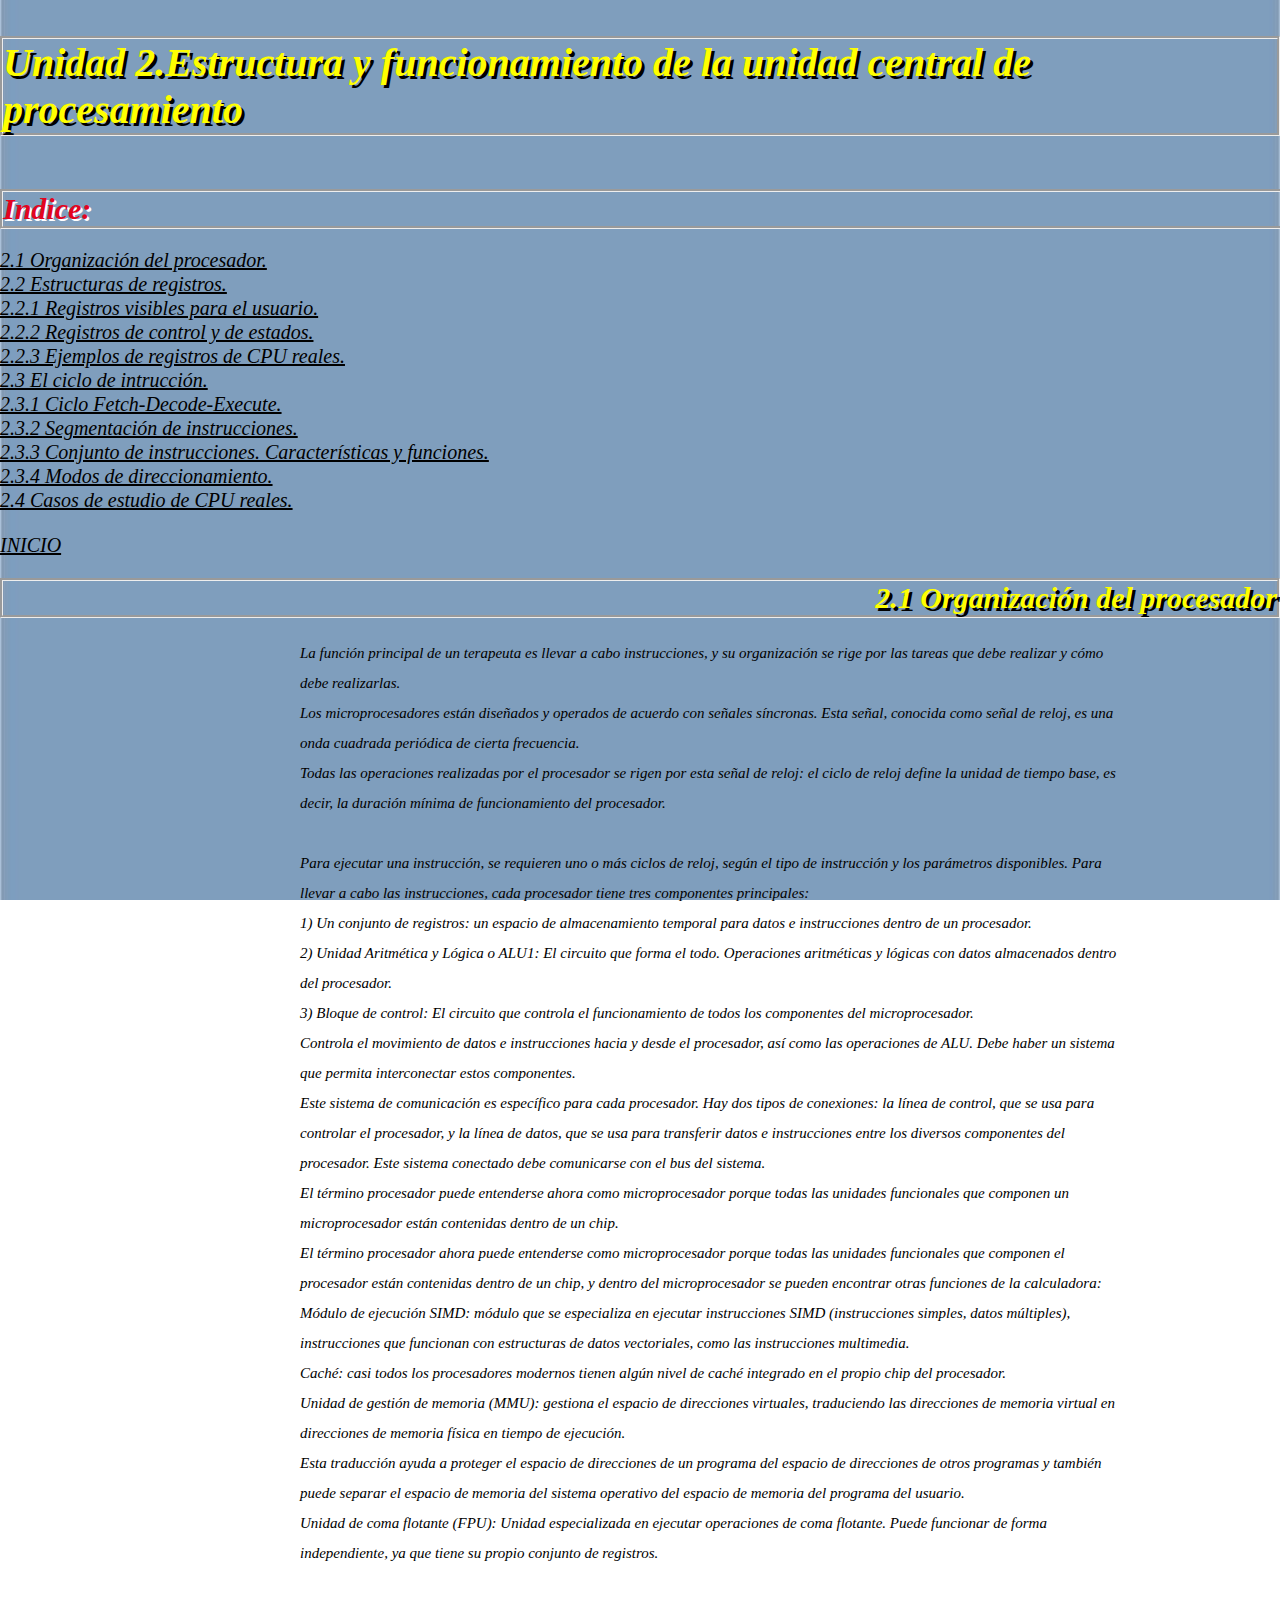
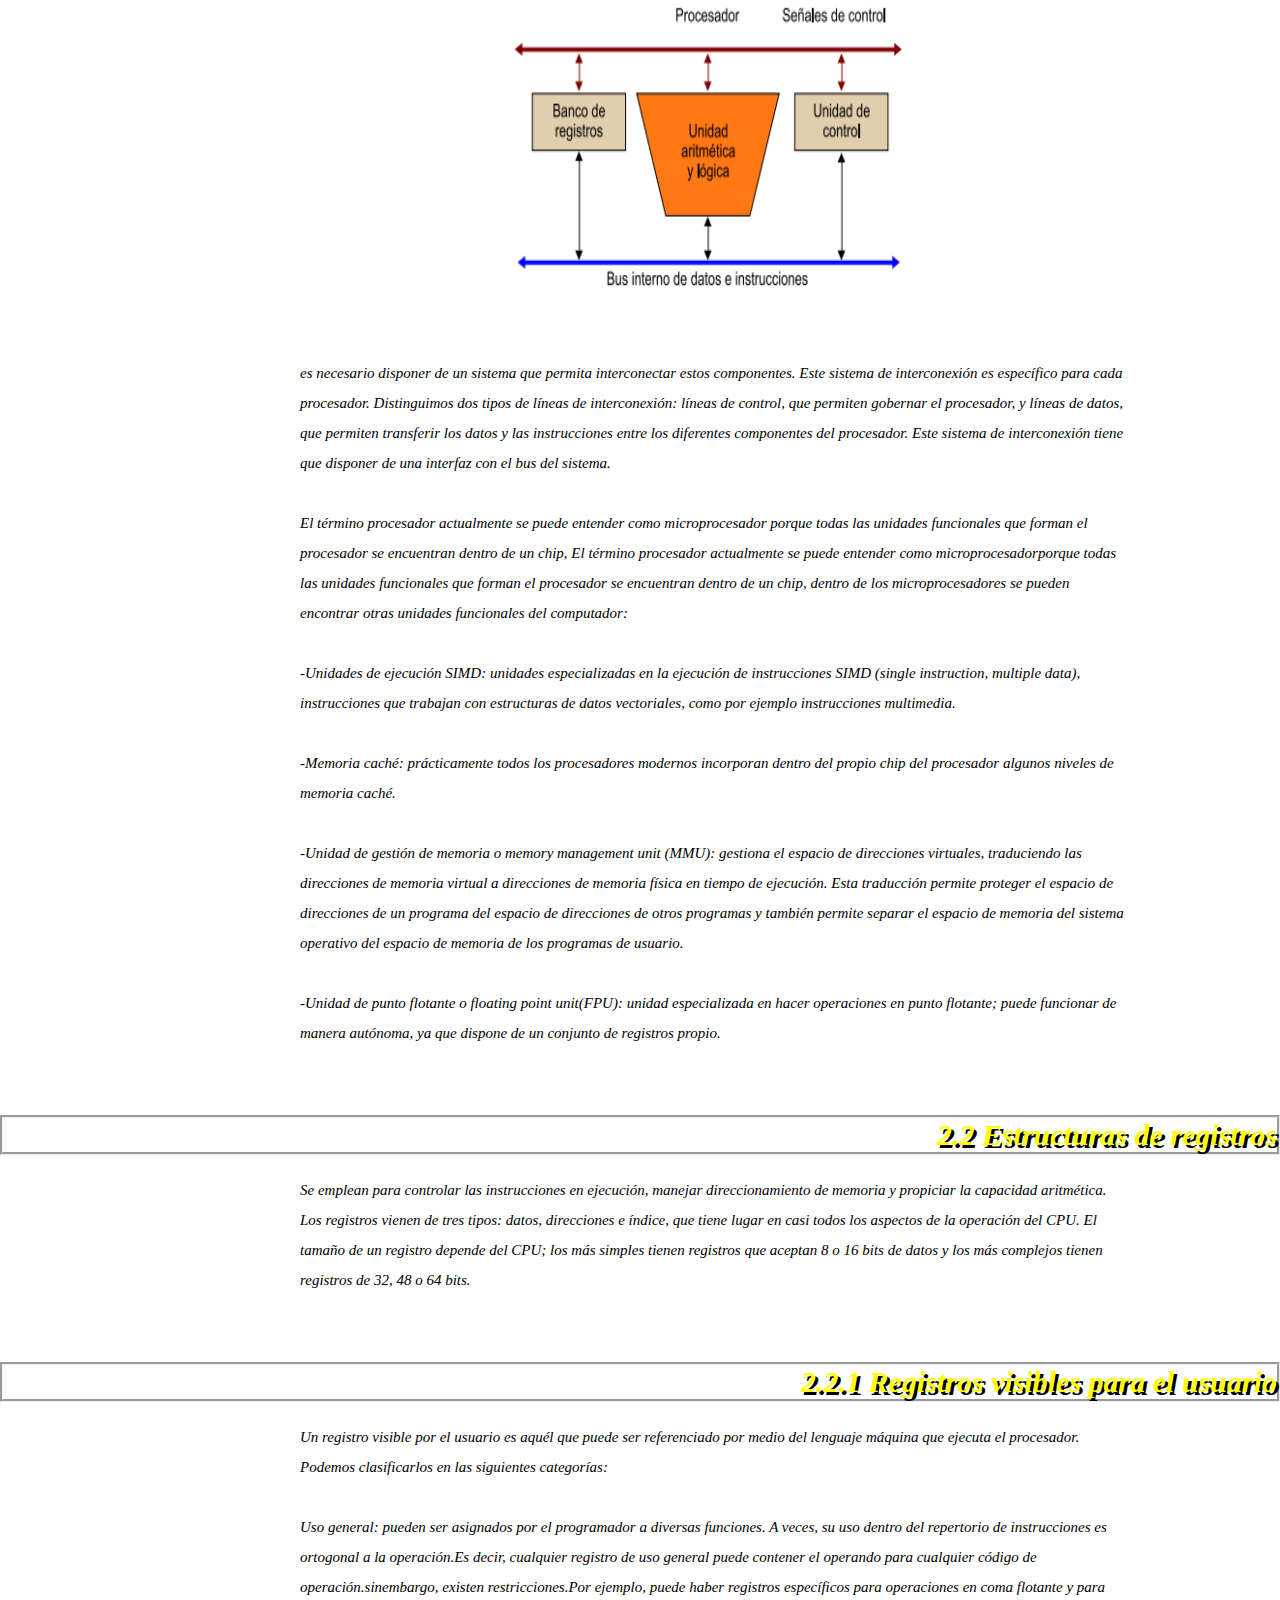
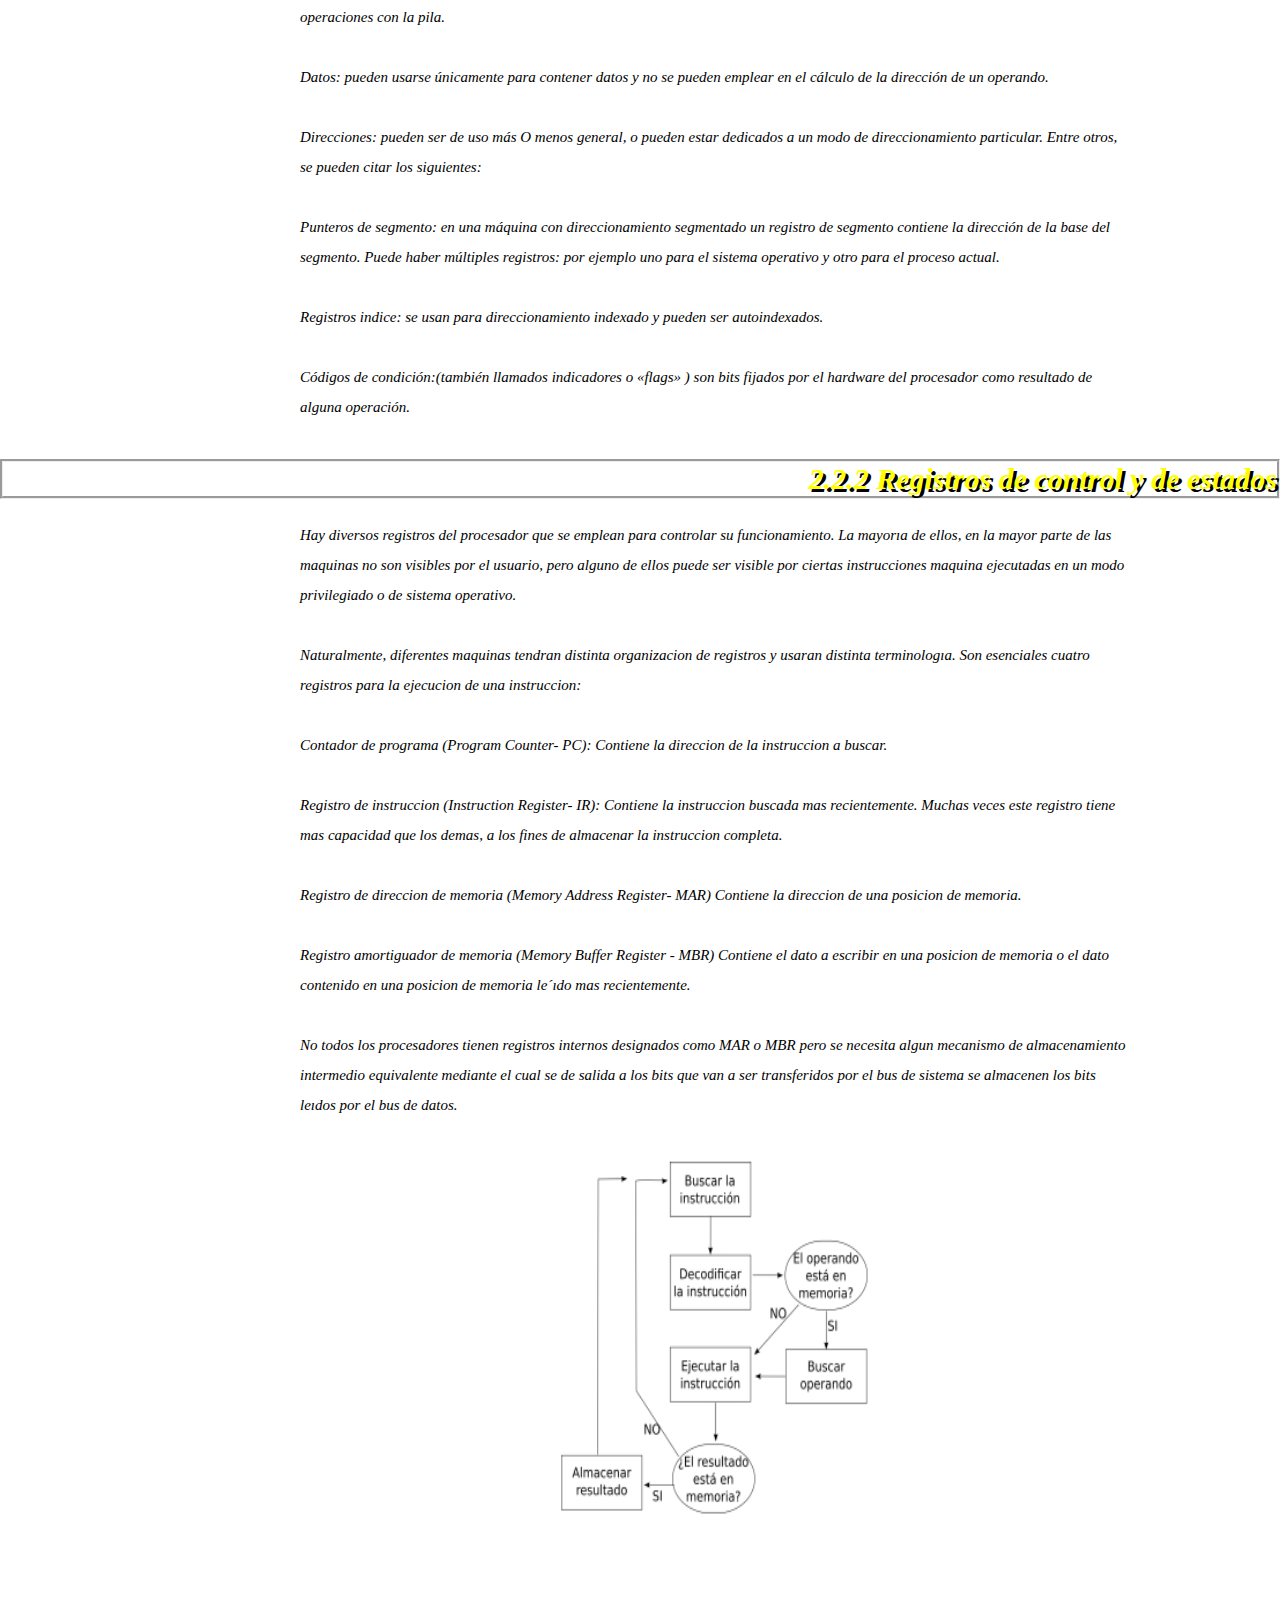
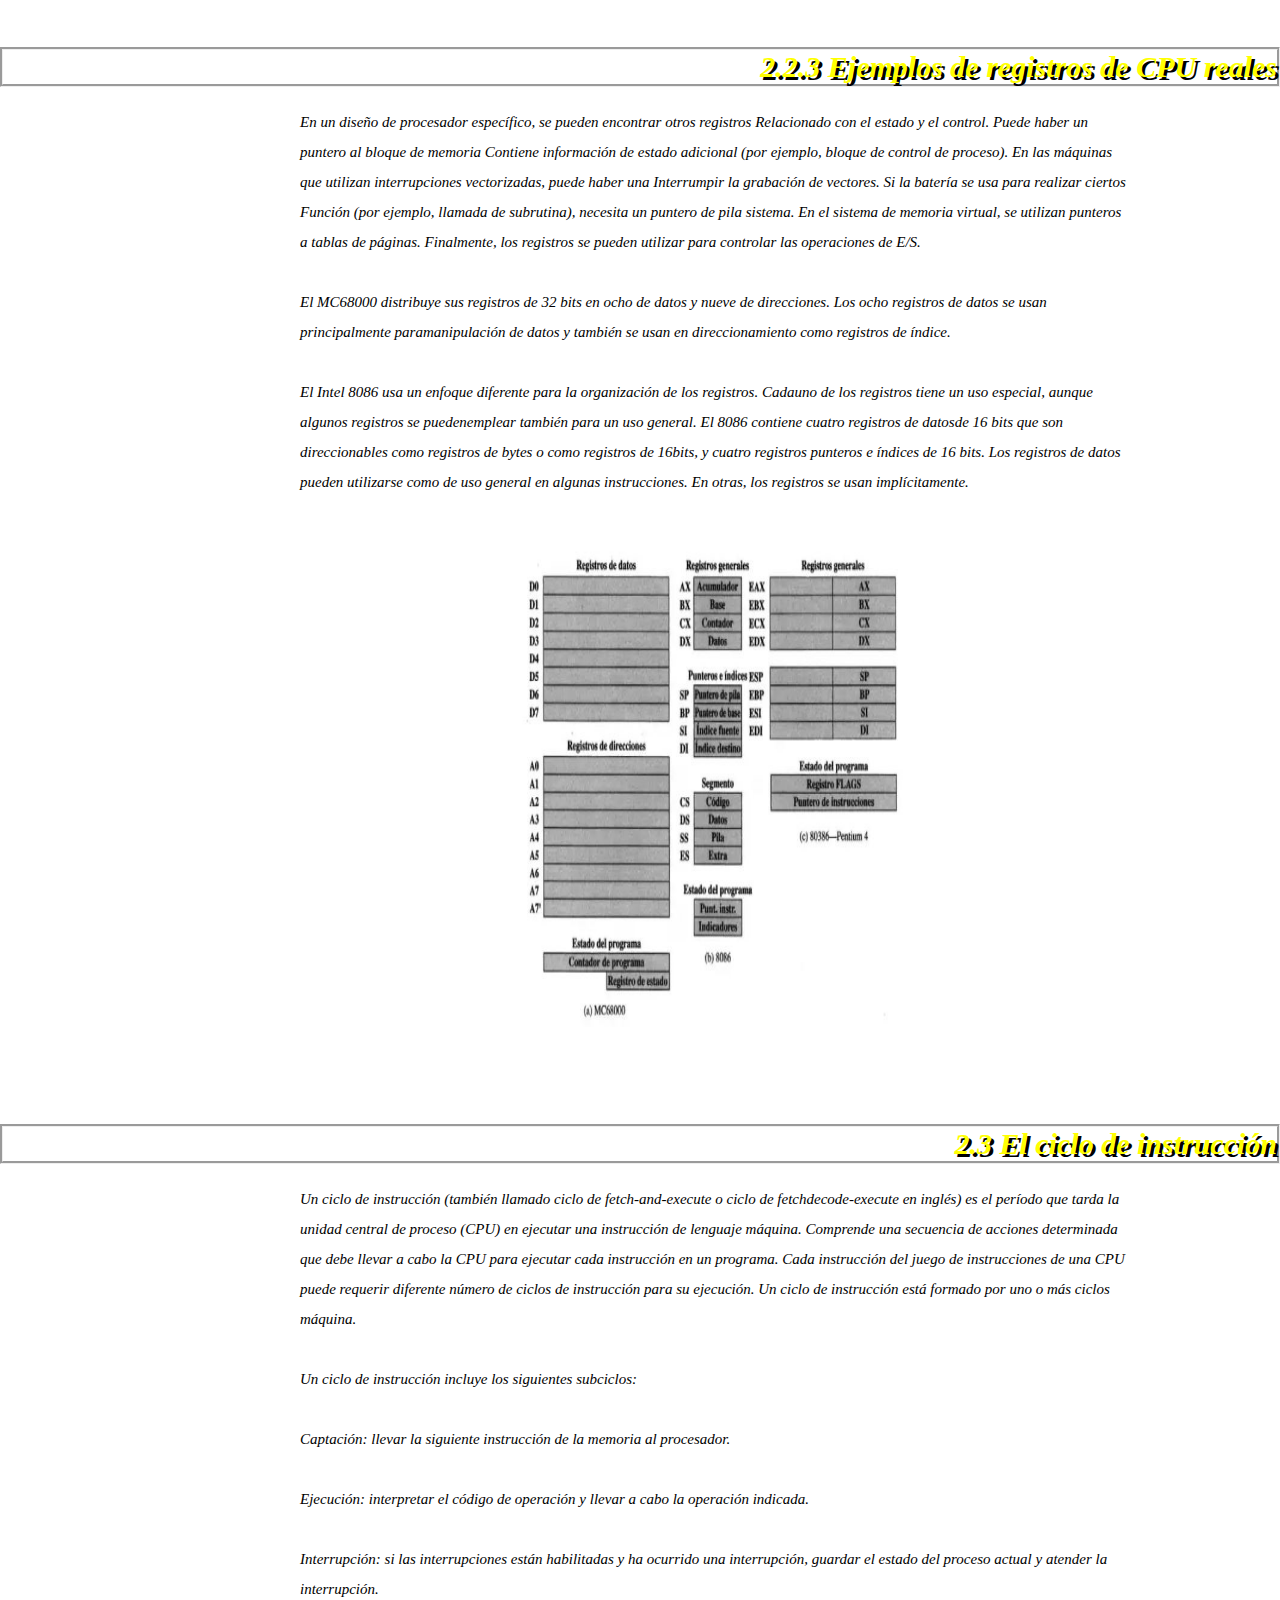
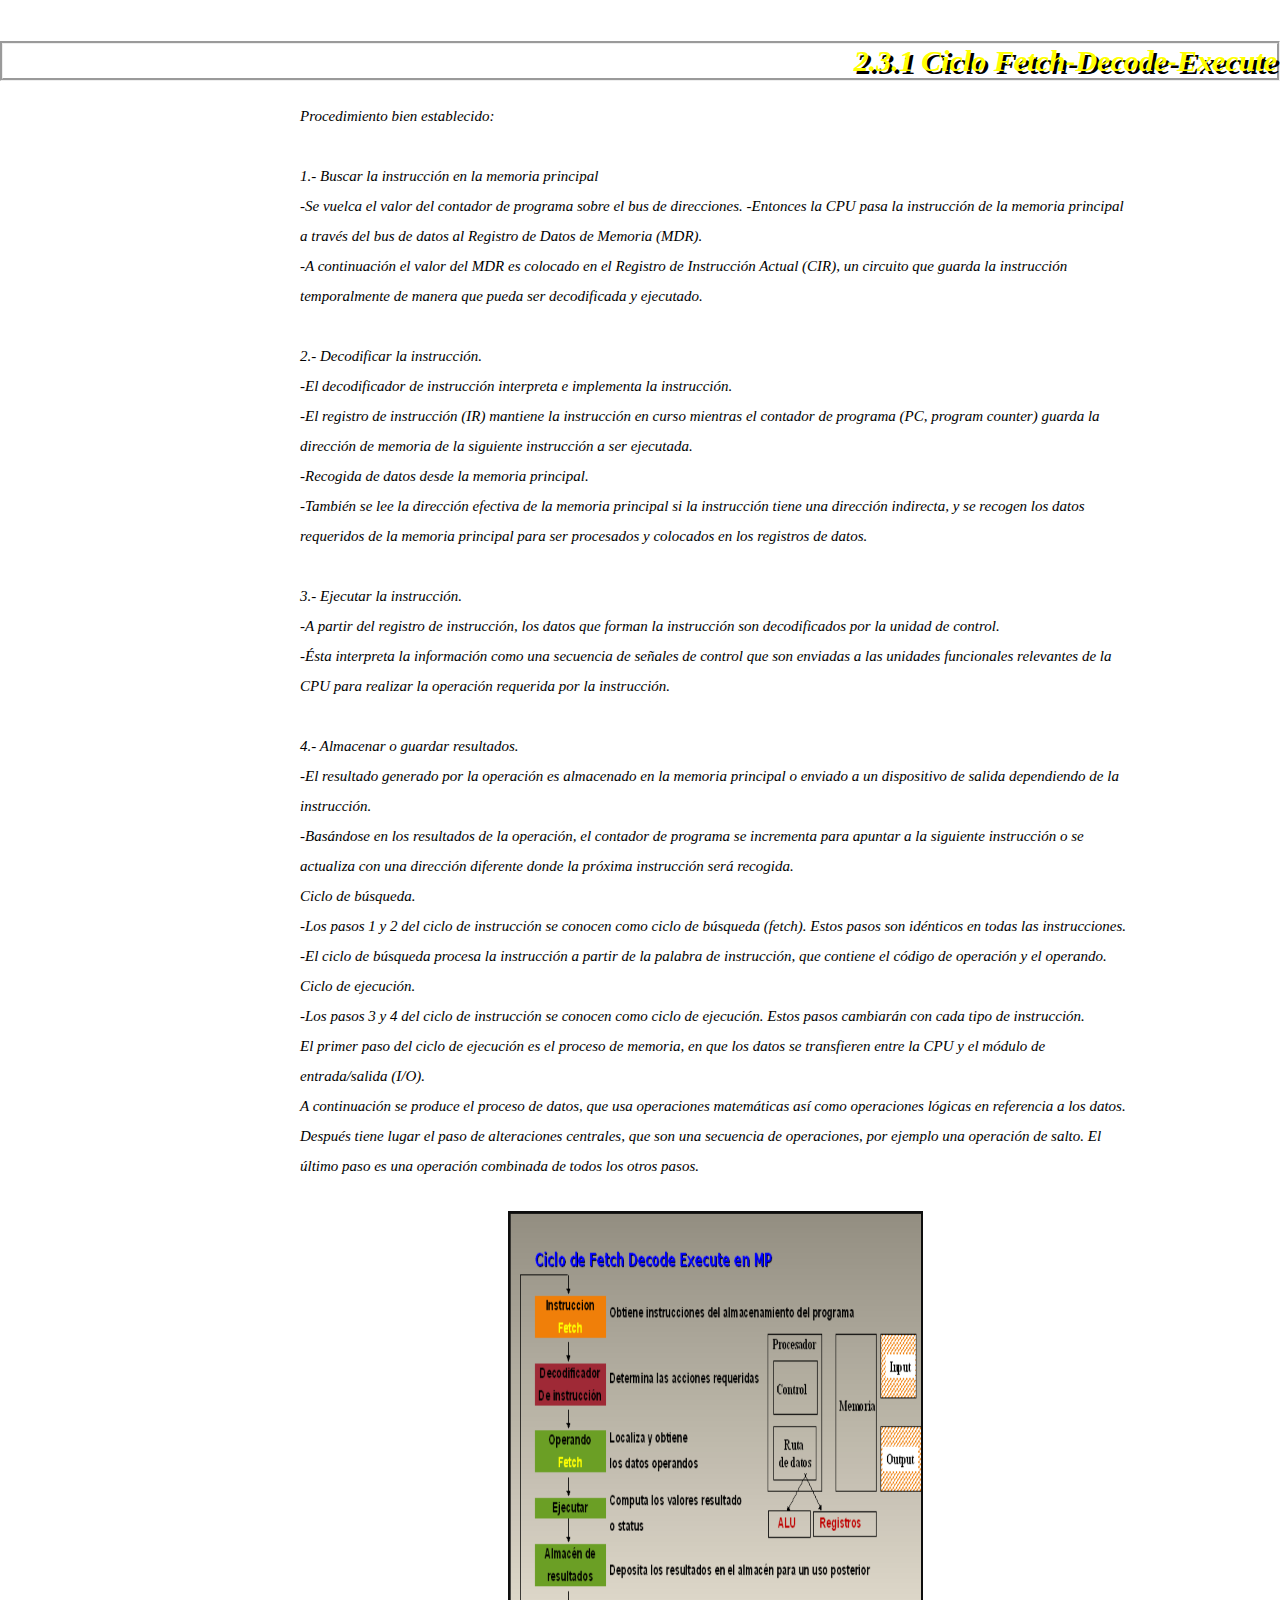
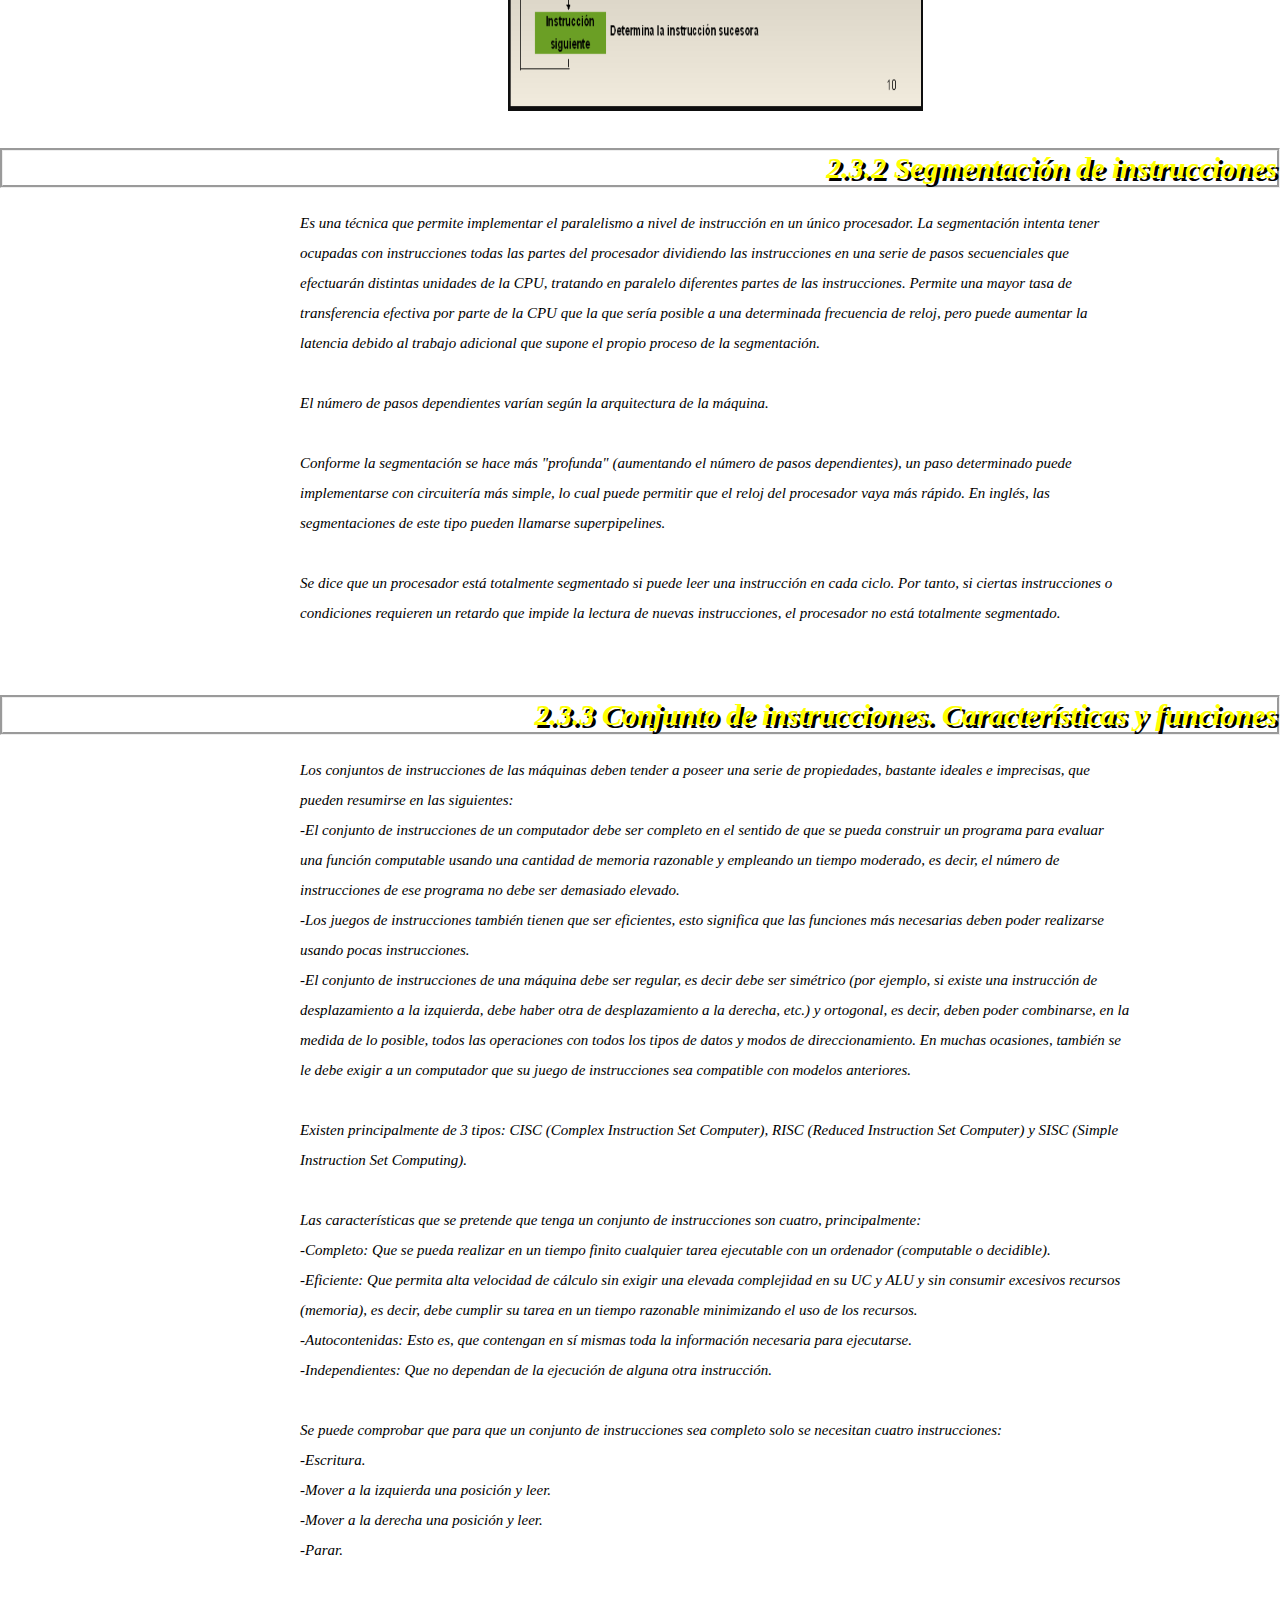
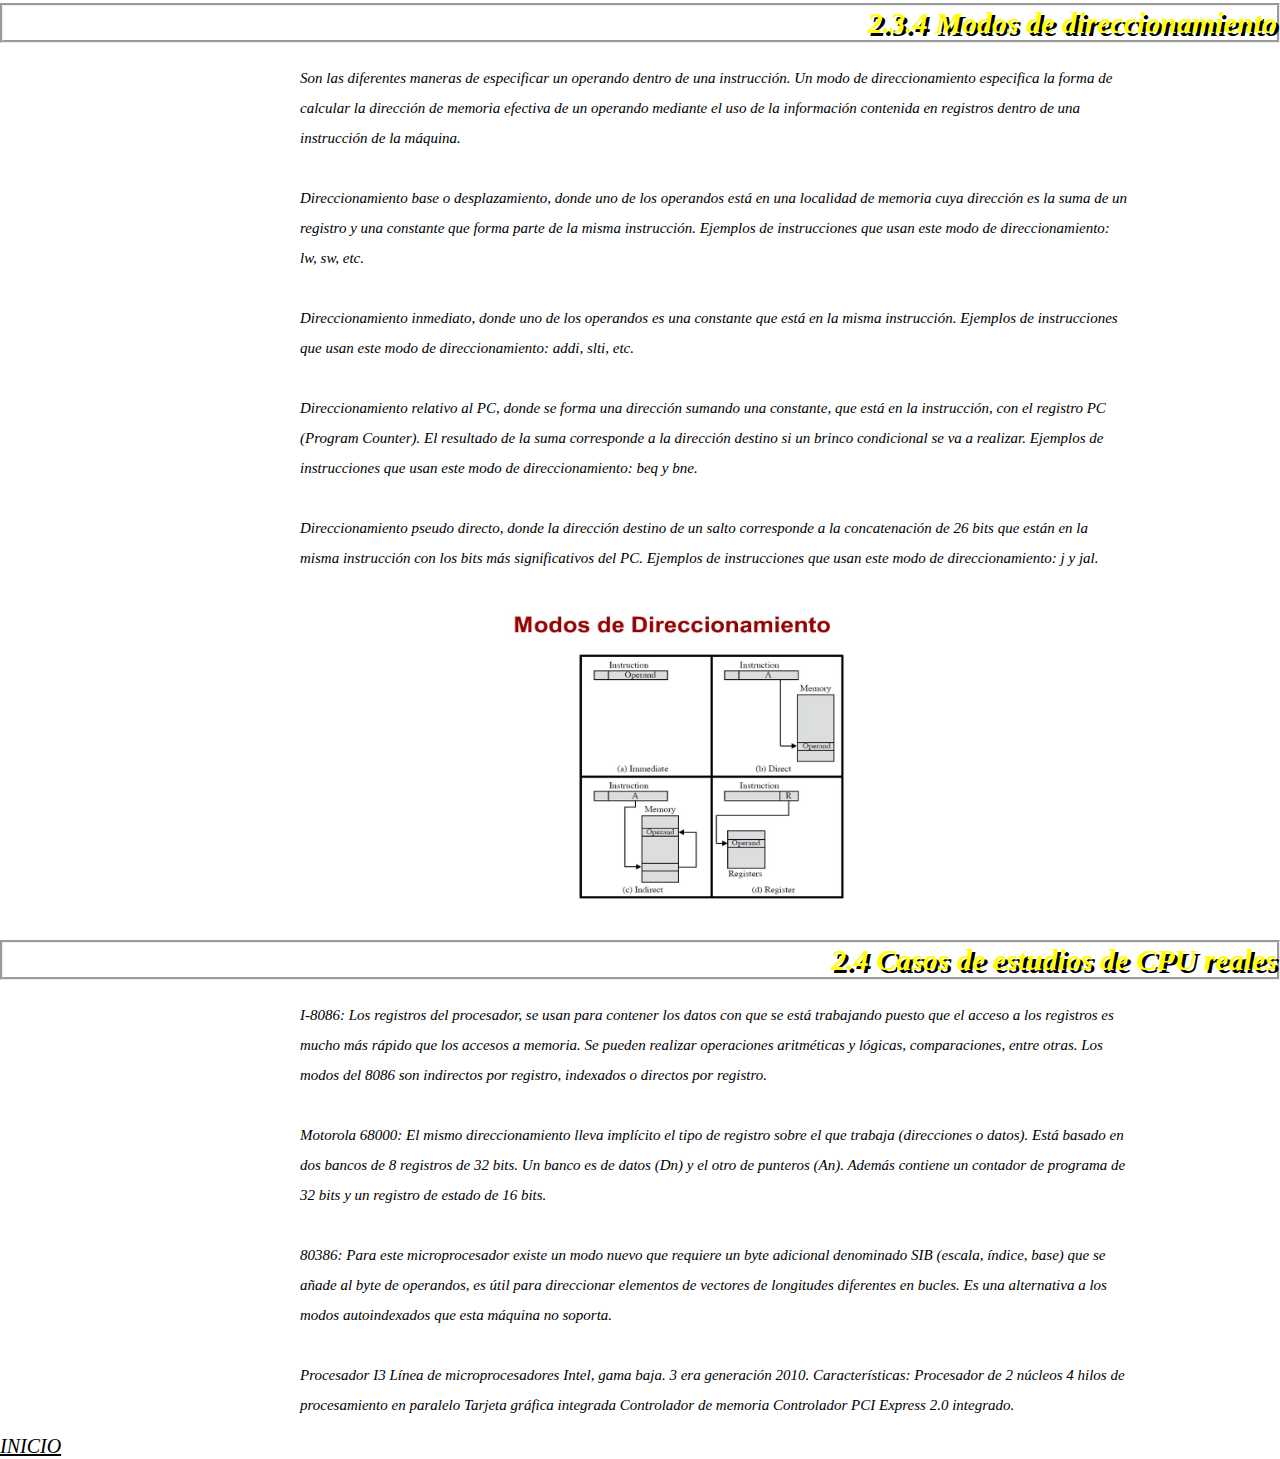
<file: unidad 2.html>
<!DOCTYPE html>
<!-- Este es el proyecto del semestre 
     Autor:Gerardo Torres Jaime
-->	
<html>

<head>
    <meta charset="utf-8" />
    <link rel="stylesheet" href=" hoja de estilo.css">
</head>
<style>
.center{
display:block;
margin-left: auto;
margin-right: auto;
width: 50%;
}
</style>
<body  class=Fondo2>
    <a name="Inicio">
        <br />
        <br />
        <br />
        <br />
        <br />
        <br />
        <br />
        <br />
        <br />
        <h1 style="font-family: 'Forte', Times, serif; font-size: 40px; color: yellow; text-align: left; border-style:groove;text-shadow: 3px 3px black;">Unidad 2.Estructura y funcionamiento de la unidad central de procesamiento</h1>
       

        
        <br><br><br><br><br><br>
        
        <div class="div-unidades">
            <h1  style="font-family: 'Forte', Times, serif; font-size: 30px; color:  #E3041F ; text-align: left; border-style:groove; text-shadow: 2px 2px white;">
                Indice:
            </h1>
            <li>
                <a href="#2.1" target="_self" style="font-family: 'verdana', Times, serif; font-size: 20px; color: black;"> 2.1 Organización del procesador. </a>
            </li><br />
            <li>
                <a href="#2.2" target="_self"  style="font-family: 'verdana', Times, serif; font-size: 20px; color: black;"> 2.2 Estructuras de registros. </a>
            </li><br />
            <li>
                <a href="#2.2.1" target="_self"  style="font-family: 'verdana', Times, serif; font-size: 20px; color: black;"> 2.2.1 Registros visibles para el usuario.</a>
            </li><br />
            <li>
                <a href="#2.2.2" target="_self" style="font-family: 'verdana', Times, serif; font-size: 20px; color: black;"> 2.2.2 Registros de control y de estados.</a>
            </li><br />
            <li>
                <a href="#2.2.3" target="_self"  style="font-family: 'verdana', Times, serif; font-size: 20px; color: black;"> 2.2.3 Ejemplos de registros de CPU reales.</a>
            </li><br />
            <li>
                <a href="#2.3" target="_self"  style="font-family: 'verdana', Times, serif; font-size: 20px; color: black;"> 2.3 El ciclo de intrucción.</a>
            </li><br />
            <li>
                <a href="#2.3.1" target="_self"  style="font-family: 'verdana', Times, serif; font-size: 20px; color: black;"> 2.3.1 Ciclo Fetch-Decode-Execute.</a>
            </li><br />
            <li>
                <a href="#2.3.2" target="_self" style="font-family: 'verdana', Times, serif; font-size: 20px; color: black;"> 2.3.2 Segmentación de instrucciones.</a>
            </li><br />
            <li>
                <a href="#2.3.3" target="_self" style="font-family: 'verdana', Times, serif; font-size: 20px; color: black;"> 2.3.3 Conjunto de instrucciones. Características y funciones.</a>
            </li><br />
            <li>
                <a href="#2.3.4" target="_self"  style="font-family: 'verdana', Times, serif; font-size: 20px; color: black;"> 2.3.4 Modos de direccionamiento.</a>
            </li><br />
            <li>
                <a href="#2.4" target="_self"  style="font-family: 'verdana', Times, serif; font-size: 20px; color: black;"> 2.4 Casos de estudio de CPU reales.</a>
            </li><br/>
			<br><br>
			<br><br>
			<br><br>
			<br><br>
			<br><br>
			<br><br>
			<br><br>
			<br><br>
			<br><br>
			<br><br>
			<br>
			<li>
            <a href="index.html" target="_self"  style="font-family: 'verdana', Times, serif; font-size: 20px; color: black;"> INICIO</a>
            </li><br />
        </div>
    </a>
    
    <a name="2.1">
        
        <h1  style="font-family: 'Forte', Times, serif; font-size: 30px; color: yellow; text-align: right; border-style:groove;text-shadow: 3px 3px black;">
            2.1 Organización del procesador
        </h1>
        
    
        <p  id="p" style="font-family: 'Verdana', Times, serif; font-size: 15px; color: black; text-align: left;">
			La función principal de un terapeuta es llevar a cabo instrucciones, y su organización se rige por las tareas que debe realizar y cómo debe realizarlas.
			<br>
			Los microprocesadores están diseñados y operados de acuerdo con señales síncronas. Esta señal, conocida como señal de reloj, es una onda cuadrada periódica de cierta frecuencia. 
			<br>
			Todas las operaciones realizadas por el procesador se rigen por esta señal de reloj: el ciclo de reloj define la unidad de tiempo base, es decir, la duración mínima de funcionamiento del procesador.
			<br>
			<br>
			Para ejecutar una instrucción, se requieren uno o más ciclos de reloj, según el tipo de instrucción y los parámetros disponibles. Para llevar a cabo las instrucciones, cada procesador tiene tres componentes principales:
            <br>
			1) Un conjunto de registros: un espacio de almacenamiento temporal para datos e instrucciones dentro de un procesador.
			<br>
			2) Unidad Aritmética y Lógica o ALU1: El circuito que forma el todo. Operaciones aritméticas y lógicas con datos almacenados dentro del procesador. 
			<br>
			3) Bloque de control: El circuito que controla el funcionamiento de todos los componentes del microprocesador. 
			<br>
			Controla el movimiento de datos e instrucciones hacia y desde el procesador, así como las operaciones de ALU. Debe haber un sistema que permita interconectar estos componentes.
			<br>
			Este sistema de comunicación es específico para cada procesador. Hay dos tipos de conexiones: la línea de control, que se usa para controlar el procesador, y la línea de datos, que se usa para transferir datos e instrucciones entre los diversos componentes del procesador. Este sistema conectado debe comunicarse con el bus del sistema.
			<br>
			El término procesador puede entenderse ahora como microprocesador porque todas las unidades funcionales que componen un microprocesador están contenidas dentro de un chip. 
			<br>
			El término procesador ahora puede entenderse como microprocesador porque todas las unidades funcionales que componen el procesador están contenidas dentro de un chip, y dentro del microprocesador se pueden encontrar otras funciones de la calculadora:
            <br>
			Módulo de ejecución SIMD: módulo que se especializa en ejecutar instrucciones SIMD (instrucciones simples, datos múltiples), instrucciones que funcionan con estructuras de datos vectoriales, como las instrucciones multimedia.
			<br>
			Caché: casi todos los procesadores modernos tienen algún nivel de caché integrado en el propio chip del procesador.
			<br>
			Unidad de gestión de memoria (MMU): gestiona el espacio de direcciones virtuales, traduciendo las direcciones de memoria virtual en direcciones de memoria física en tiempo de ejecución.
			<br>
			Esta traducción ayuda a proteger el espacio de direcciones de un programa del espacio de direcciones de otros programas y también puede separar el espacio de memoria del sistema operativo del espacio de memoria del programa del usuario.
			<br>
			Unidad de coma flotante (FPU): Unidad especializada en ejecutar operaciones de coma flotante. Puede funcionar de forma independiente, ya que tiene su propio conjunto de registros.
			<br>
			<br>
			<img src="imagenes2/alu.png"
            width="500"
            height="300"
            class= "center">
			<br>
			<br>
			es necesario disponer de un sistema que permita interconectar estos componentes. Este sistema de interconexión es específico para cada procesador. Distinguimos dos tipos de líneas de interconexión: líneas de control, que permiten gobernar el procesador, y líneas de datos, que permiten transferir los datos y las instrucciones entre los diferentes componentes del procesador. Este sistema de interconexión tiene que disponer de una interfaz con el bus del sistema.
			<br>
			<br>
			El término procesador actualmente se puede entender como microprocesador porque todas las unidades funcionales que forman el procesador se encuentran dentro de un chip, El término procesador actualmente se puede entender como microprocesadorporque todas las unidades funcionales que forman el procesador se encuentran dentro de un chip, dentro de los microprocesadores se pueden encontrar otras unidades funcionales del computador:
			<br>
			<br>
			-Unidades de ejecución SIMD: unidades especializadas en la ejecución de instrucciones SIMD (single instruction, multiple data), instrucciones que trabajan con estructuras de datos vectoriales, como por ejemplo instrucciones multimedia.
			<br>
			<br>
			-Memoria caché: prácticamente todos los procesadores modernos incorporan dentro del propio chip del procesador algunos niveles de memoria caché.
			<br>
			<br>
			-Unidad de gestión de memoria o memory management unit (MMU): gestiona el espacio de direcciones virtuales, traduciendo las direcciones de memoria virtual a direcciones de memoria física en tiempo de ejecución. Esta traducción permite proteger el espacio de direcciones de un programa del espacio de direcciones de otros programas y también permite separar el espacio de memoria del sistema operativo del espacio de memoria de los programas de usuario. 
			<br>
			<br>
			-Unidad de punto flotante o floating point unit(FPU): unidad especializada en hacer operaciones en punto flotante; puede funcionar de manera autónoma, ya que dispone de un conjunto de registros propio.
			<br>
			<br>
		</p>
            
    </a>
    
    <br/>
    <br/>
    
    <a name="2.2">
        
        <h1 style="font-family: 'Forte', Times, serif; font-size: 30px; color: yellow; text-align: right; border-style:groove;text-shadow: 3px 3px black;">
            2.2 Estructuras de registros
        </h1>
        
        <p  id="p" style="font-family: 'Verdana', Times, serif; font-size: 15px; color: black; text-align: left;">    
            Se emplean para controlar las instrucciones en ejecución, manejar direccionamiento de memoria y propiciar la capacidad aritmética. Los registros vienen de tres tipos: datos, direcciones e índice, que tiene lugar en casi todos los aspectos de la operación del CPU. El tamaño de un registro depende del CPU; los más simples tienen registros que aceptan 8 o 16 bits de datos y los más complejos tienen registros de 32, 48 o 64 bits.
            <br>
            <br>
        </p>
    </a>
    
    <br/>
    <br/>
    
    <a name="2.2.1">
        
        <h1 style="font-family: 'Forte', Times, serif; font-size: 30px; color: yellow; text-align: right; border-style:groove;text-shadow: 3px 3px black;">
            2.2.1 Registros visibles para el usuario
        </h1>
        
    
        <p  id="p" style="font-family: 'Verdana', Times, serif; font-size: 15px; color: black; text-align: left;">
            Un registro visible por el usuario es aquél que puede ser referenciado por medio del lenguaje máquina que ejecuta el procesador. Podemos clasificarlos en las siguientes categorías:
            <br>
            <br>
            Uso general: pueden ser asignados por el programador a diversas funciones. A veces, su uso dentro del repertorio de instrucciones es ortogonal a la operación.Es decir, cualquier registro de  uso  general  puede  contener  el  operando  para  cualquier  código  de  operación.sinembargo, existen  restricciones.Por  ejemplo,  puede  haber  registros  específicos  para  operaciones  en  coma flotante y para operaciones con la pila.
            <br>
            <br>
            Datos: pueden usarse únicamente para contener datos y no se pueden emplear en el cálculo de la dirección de un operando.
            <br>
            <br>
            Direcciones: pueden ser de uso más O menos general, o pueden estar dedicados a un modo de direccionamiento particular. Entre otros, se pueden citar los siguientes:
            <br>
            <br>
            Punteros de segmento: en una máquina con direccionamiento segmentado un registro de segmento contiene la dirección de la base del segmento. Puede haber múltiples  registros:  por  ejemplo  uno  para  el  sistema  operativo  y  otro  para  el proceso actual.
            <br>
            <br>
			Registros indice: se usan para direccionamiento indexado y pueden ser autoindexados.
			<br>
			<br>
			Códigos de condición:(también llamados indicadores o «flags» ) son bits fijados por el hardware del procesador como resultado de alguna operación.
        </p>
    </a>
    
    <br/>
    <br/>
    
    <a name="2.2.2">
        
        <h1 style="font-family: 'Forte', Times, serif; font-size: 30px; color: yellow; text-align: right; border-style:groove;text-shadow: 3px 3px black;">
            2.2.2 Registros de control y de estados
        </h1>
        
    
        <p  id="p" style="font-family: 'Verdana', Times, serif; font-size: 15px; color: black; text-align: left;">
            Hay diversos registros del procesador que
se emplean para controlar su funcionamiento. La
mayorıa de ellos, en la mayor parte de las maquinas
no son visibles por el usuario, pero alguno de ellos
puede ser visible por ciertas instrucciones maquina
ejecutadas en un modo privilegiado o de sistema
operativo.
            <br>
            <br>
			Naturalmente, diferentes maquinas tendran
distinta organizacion de registros y usaran distinta
terminologıa. Son esenciales cuatro registros para
la ejecucion de una instruccion:
			<br>
			<br>
            Contador de programa (Program
Counter- PC): Contiene la direccion de la
instruccion a buscar.
            <br>
            <br>
            Registro de instruccion (Instruction
Register- IR): Contiene la instruccion
buscada mas recientemente. Muchas veces este
registro tiene mas capacidad que los demas, a
los fines de almacenar la instruccion completa.
            <br>
            <br>
            Registro de direccion de memoria
(Memory Address Register- MAR)
Contiene la direccion de una posicion de
memoria.
            <br>
            <br>
            Registro amortiguador de memoria
(Memory Buffer Register - MBR)
Contiene el dato a escribir en una posicion de
memoria o el dato contenido en una posicion
de memoria le´ıdo mas recientemente.
            <br>
            <br>
            No todos los procesadores tienen registros internos
designados como MAR o MBR pero se necesita
algun mecanismo de almacenamiento intermedio
equivalente mediante el cual se de salida a los bits
que van a ser transferidos por el bus de sistema se
almacenen los bits leıdos por el bus de datos.
            <br>
            <br>
            
            <img src="imagenes2/es.png"
            width="500"
            height="400"
            class= "center">
            
            <br>
            <br>
        </p>
    </a>
    
    <br/>
    <br/>
    
    <a name="2.2.3">
        
        <h1 style="font-family: 'Forte', Times, serif; font-size: 30px; color: yellow; text-align: right ; border-style:groove;text-shadow: 3px 3px black;">
            2.2.3 Ejemplos de registros de CPU reales
        </h1>
        
    
        <p  id="p" style="font-family: 'Verdana', Times, serif; font-size: 15px; color: black; text-align: left;">
            En un diseño de procesador específico, se pueden encontrar otros registros
Relacionado con el estado y el control. Puede haber un puntero al bloque de memoria
Contiene información de estado adicional (por ejemplo, bloque de control de
proceso). En las máquinas que utilizan interrupciones vectorizadas, puede haber una
Interrumpir la grabación de vectores. Si la batería se usa para realizar ciertos
Función (por ejemplo, llamada de subrutina), necesita un puntero de pila
sistema. En el sistema de memoria virtual, se utilizan punteros a tablas de páginas. Finalmente, los registros se pueden utilizar para controlar las operaciones de E/S.
            <br>
            <br>
            El MC68000 distribuye sus registros de 32 bits en ocho de datos y nueve de direcciones. Los ocho registros de datos se usan principalmente paramanipulación de datos y también se usan en direccionamiento como registros de índice.
			<br>
			<br>
			El Intel 8086 usa un enfoque diferente para la organización de los registros. Cadauno de los registros tiene un uso especial, aunque algunos registros se puedenemplear también para un uso general. El 8086 contiene cuatro registros de datosde 16 bits que son direccionables como registros de bytes o como registros de 16bits, y cuatro registros punteros e índices de 16 bits. Los registros de datos pueden utilizarse como de uso general en algunas instrucciones. En otras, los registros se usan implícitamente.
			<br>
			<br>
            <img src="imagenes2/4.jpg"
            width="700"
            height="500"
            class= "center">
            
            <br>
            <br>
        </p>
    </a>
    
    <br/>
    <br/>
    
    <a name="2.3">
        
        <h1 style="font-family: 'Forte', Times, serif; font-size: 30px; color: yellow; text-align: right; border-style:groove;text-shadow: 3px 3px black;">
            2.3 El ciclo de instrucción
        </h1>
        
    
        <p  id="p" style="font-family: 'Verdana', Times, serif; font-size: 15px; color: black; text-align: left;">
            Un ciclo de instrucción (también llamado ciclo de fetch-and-execute o ciclo de fetchdecode-execute en inglés) es el período que tarda la unidad central de proceso (CPU) en ejecutar una instrucción de lenguaje máquina.
Comprende una secuencia de acciones determinada que debe llevar a cabo la CPU para ejecutar cada instrucción en un programa. Cada instrucción del juego de instrucciones de una CPU puede requerir diferente número de ciclos de instrucción para su ejecución. Un ciclo de instrucción está formado por uno o más ciclos máquina.
			<br>
			<br>
			Un ciclo de instrucción incluye los siguientes subciclos:
            <br>
            <br>
            Captación: llevar la siguiente instrucción de la memoria al procesador.
            <br>
            <br>
            Ejecución: interpretar el código de operación y llevar a cabo la operación indicada.
            <br>
            <br>
            Interrupción: si las interrupciones están habilitadas y ha ocurrido una interrupción, guardar el estado del proceso actual y atender la interrupción.
        </p>
        
    </a>
    
    <br/>
    <br/>
    
    <a name="2.3.1">
        
        <h1 style="font-family: 'Forte', Times, serif; font-size: 30px; color: yellow; text-align: right; border-style:groove;text-shadow: 3px 3px black;">
            2.3.1 Ciclo Fetch-Decode-Execute
        </h1>
        
    
        <p  id="p" style="font-family: 'Verdana', Times, serif; font-size: 15px; color: black; text-align: left;">
            Procedimiento bien establecido:
            <br>
            <br>
1.- Buscar la instrucción en la memoria principal
<br>
-Se vuelca el valor del contador de programa sobre el bus de direcciones. 
-Entonces la CPU pasa la instrucción de la memoria principal a través del bus de datos al Registro de Datos de Memoria (MDR).
<br>
-A continuación el valor del MDR es colocado en el Registro de Instrucción Actual (CIR), un circuito que guarda la instrucción temporalmente de manera que pueda ser decodificada y ejecutado.
<br>
<br>
2.- Decodificar la instrucción.
<br> 
-El decodificador de instrucción interpreta e implementa la instrucción. 
<br>
-El registro de instrucción (IR) mantiene la instrucción en curso mientras el contador de programa (PC, program counter) guarda la dirección de memoria de la siguiente instrucción a ser ejecutada.
<br>
-Recogida de datos desde la memoria principal.
<br>
-También se lee la dirección efectiva de la memoria principal si la instrucción tiene una dirección indirecta, y se recogen los datos requeridos de la memoria principal para ser procesados y colocados en los registros de datos.
<br>
<br>
3.- Ejecutar la instrucción.
<br>
-A partir del registro de instrucción, los datos que forman la instrucción son decodificados por la unidad de control. 
<br>
-Ésta interpreta la información como una secuencia de señales de control que son enviadas a las unidades funcionales relevantes de la CPU para realizar la operación requerida por la instrucción.
<br>
<br>
4.- Almacenar o guardar resultados.
<br>
-El resultado generado por la operación es almacenado en la memoria principal o enviado a un dispositivo de salida dependiendo de la instrucción. 
<br>
-Basándose en los resultados de la operación, el contador de programa se incrementa para apuntar a la siguiente instrucción o se actualiza con una dirección diferente donde la próxima instrucción será recogida.
<br>
Ciclo de búsqueda.
<br>
-Los pasos 1 y 2 del ciclo de instrucción se conocen como ciclo de búsqueda (fetch). Estos pasos son idénticos en todas las instrucciones. 
<br>
-El ciclo de búsqueda procesa la instrucción a partir de la palabra de instrucción, que contiene el código de operación y el operando.
<br>
Ciclo de ejecución. 
<br>
-Los pasos 3 y 4 del ciclo de instrucción se conocen como ciclo de ejecución. Estos pasos cambiarán con cada tipo de instrucción.
<br>
El primer paso del ciclo de ejecución es el proceso de memoria, en que los datos se transfieren entre la CPU y el módulo de entrada/salida (I/O). 
<br>
A continuación se produce el proceso de datos, que usa operaciones matemáticas así como operaciones lógicas en referencia a los datos. 
<br>
Después tiene lugar el paso de alteraciones centrales, que son una secuencia de operaciones, por ejemplo una operación de salto. El último paso es una operación combinada de todos los otros pasos.
            <br>
            <br>
			<img src="imagenes2/ciclo.png"
            width="700"
            height="500"
            class= "center">
        </p>
    </a>
    
    <br/>
    <br/>
    
    <a name="2.3.2">
        
        <h1 style="font-family: 'Forte', Times, serif; font-size: 30px; color: yellow; text-align: right; border-style:groove;text-shadow: 3px 3px black;">
            2.3.2 Segmentación de instrucciones
        </h1>
        
    
        <p  id="p" style="font-family: 'Verdana', Times, serif; font-size: 15px; color: black; text-align: left;">
            Es una técnica que permite implementar el paralelismo a nivel de instrucción en un único procesador. La segmentación intenta tener ocupadas con instrucciones todas las partes del procesador dividiendo las instrucciones en una serie de pasos secuenciales que efectuarán distintas unidades de la CPU, tratando en paralelo diferentes partes de las instrucciones. Permite una mayor tasa de transferencia efectiva por parte de la CPU que la que sería posible a una determinada frecuencia de reloj, pero puede aumentar la latencia debido al trabajo adicional que supone el propio proceso de la segmentación.
            <br>
            <br>
            El número de pasos dependientes varían según la arquitectura de la máquina.
            <br>
            <br>
            Conforme la segmentación se hace más "profunda" (aumentando el número de pasos dependientes), un paso determinado puede implementarse con circuitería más simple, lo cual puede permitir que el reloj del procesador vaya más rápido. En inglés, las segmentaciones de este tipo pueden llamarse superpipelines.
            <br>
            <br>
            Se dice que un procesador está totalmente segmentado si puede leer una instrucción en cada ciclo. Por tanto, si ciertas instrucciones o condiciones requieren un retardo que impide la lectura de nuevas instrucciones, el procesador no está totalmente segmentado.
            <br>
            <br>
        </p>
    </a>
    
    <br/>
    <br/>
    
    <a name="2.3.3">
        
        <h1 style="font-family: 'Forte', Times, serif; font-size: 30px; color: yellow; text-align: right; border-style:groove;text-shadow: 3px 3px black;">
            2.3.3 Conjunto de instrucciones. Características y funciones
        </h1>
        
    
        <p  id="p" style="font-family: 'Verdana', Times, serif; font-size: 15px; color: black; text-align: left;">
            Los conjuntos de instrucciones de las máquinas deben tender a poseer una serie de propiedades, bastante ideales e imprecisas, que pueden resumirse en las siguientes: 
			<br>
			-El conjunto de instrucciones de un computador debe ser completo en el sentido de que se pueda construir un programa para evaluar una función computable usando una cantidad de memoria razonable y empleando un tiempo moderado, es decir, el número de instrucciones de ese programa no debe ser demasiado elevado. 
			<br>
			-Los juegos de instrucciones también tienen que ser eficientes, esto significa que las funciones más necesarias deben poder realizarse usando pocas instrucciones. 
			<br>
			-El conjunto de instrucciones de una máquina debe ser regular, es decir debe ser simétrico (por ejemplo, si existe una instrucción de desplazamiento a la izquierda, debe haber otra de desplazamiento a la derecha, etc.) y ortogonal, es decir, deben poder combinarse, en la medida de lo posible, todos las operaciones con todos los tipos de datos y modos de direccionamiento. En muchas ocasiones, también se le debe exigir a un computador que su juego de instrucciones sea compatible con modelos anteriores.
            <br>
            <br>
            Existen principalmente de 3 tipos: CISC (Complex Instruction Set Computer), RISC (Reduced Instruction Set Computer) y SISC (Simple Instruction Set Computing).
            <br>
            <br>
            Las características que se pretende que tenga un conjunto de instrucciones son cuatro, principalmente:
            <br>
            -Completo: Que se pueda realizar en un tiempo finito cualquier tarea ejecutable con un ordenador (computable o decidible).
            <br>
            -Eficiente: Que permita alta velocidad de cálculo sin exigir una elevada complejidad en su UC y ALU y sin consumir excesivos recursos (memoria), es decir, debe cumplir su tarea en un tiempo razonable minimizando el uso de los recursos.
            <br>
            -Autocontenidas: Esto es, que contengan en sí mismas toda la información necesaria para ejecutarse.
            <br>
            -Independientes: Que no dependan de la ejecución de alguna otra instrucción.
            <br>
            <br>
            Se puede comprobar que para que un conjunto de instrucciones sea completo solo se necesitan cuatro instrucciones:
            <br>
            -Escritura.
            <br>
            -Mover a la izquierda una posición y leer.
            <br>
            -Mover a la derecha una posición y leer.
            <br>
            -Parar.
        </p>
    </a>
    
    <br/>
    <br/>
    
    <a name="2.3.4">
        
        <h1 style="font-family: 'Forte', Times, serif; font-size: 30px; color: yellow; text-align: right; border-style:groove;text-shadow: 3px 3px black;">
            2.3.4 Modos de direccionamiento
        </h1>
        
    
        <p  id="p" style="font-family: 'Verdana', Times, serif; font-size: 15px; color: black; text-align: left;">
            Son las diferentes maneras de especificar un operando dentro de una instrucción. Un modo de direccionamiento especifica la forma de calcular la dirección de memoria efectiva de un operando mediante el uso de la información contenida en registros dentro de una instrucción de la máquina.
            <br>
            <br>         
            
            Direccionamiento base o desplazamiento, donde uno de los operandos está en una localidad de memoria cuya dirección es la suma de un registro y una constante que forma parte de la misma instrucción.
            
            Ejemplos de instrucciones que usan este modo de direccionamiento: lw, sw, etc.
            
            <br>
            <br>

            Direccionamiento inmediato, donde uno de los operandos es una constante que está en la misma instrucción.
            
            Ejemplos de instrucciones que usan este modo de direccionamiento: addi, slti, etc.
            
            <br>
            <br>

            Direccionamiento relativo al PC, donde se forma una dirección sumando una constante, que está en la instrucción, con el registro PC (Program Counter). El resultado de la suma corresponde a la dirección destino si un brinco condicional se va a realizar.
            
            Ejemplos de instrucciones que usan este modo de direccionamiento: beq y bne.
            
            <br>
            <br>

            Direccionamiento pseudo directo, donde la dirección destino de un salto corresponde a la concatenación de 26 bits que están en la misma instrucción con los bits más significativos del PC.
            
            Ejemplos de instrucciones que usan este modo de direccionamiento: j y jal.
            
            <br>
            <br>
            
            <img src="imagenes2/modo.png"
            width="600"
            height="300"
            class= "center">
            
           
        </p>
    </a>
    
    <br/>
    <br/>
    
    <a name="2.4">
        
        <h1 style="font-family: 'Forte', Times, serif; font-size: 30px; color: yellow; text-align: right; border-style:groove;text-shadow: 3px 3px black;">
            2.4 Casos de estudios de CPU reales
        </h1>
        
    
        <p  id="p" style="font-family: 'Verdana', Times, serif; font-size: 15px; color: black; text-align: left;">
            I-8086: Los registros del procesador, se usan para contener los datos con que se está trabajando puesto que el acceso a los registros es mucho más rápido que los accesos a memoria. Se pueden realizar operaciones aritméticas y lógicas, comparaciones, entre otras. Los modos del 8086 son indirectos por registro, indexados o directos por registro.
            <br>
            <br>
            Motorola 68000: El mismo direccionamiento lleva implícito el tipo de registro sobre el que trabaja (direcciones o datos). Está basado en dos bancos de 8 registros de 32 bits. Un banco es de datos (Dn) y el otro de punteros (An). Además contiene un contador de programa de 32 bits y un registro de estado de 16 bits.
            <br>
            <br>
            80386: Para este microprocesador existe un modo nuevo que requiere un byte adicional denominado SIB (escala, índice, base) que se añade al byte de operandos, es útil para direccionar elementos de vectores de longitudes diferentes en bucles. Es una alternativa a los modos autoindexados que esta máquina no soporta.
			<br>
			<br>
			Procesador I3 Línea de microprocesadores Intel, gama baja. 3 era generación 2010. Características: Procesador de 2 núcleos 4 hilos de procesamiento en paralelo Tarjeta gráfica integrada Controlador de memoria Controlador PCI Express 2.0 integrado.
        </p>
    </a>
	       <div class="div-unidades">
			<li>
                <a href="index.html" target="_self" style="font-family: 'verdana', Times, serif; font-size: 20px; color: black;" >INICIO</a>
            </li><br />
        </div>
</body>
</html>
</file>
<file: hoja de estilo.css>
body{
  
  font-family: 'Times New Roman', Times, serif;
  font-size: 1px;
  font-style: italic;
  font-weight: 100;
  margin:0;
  padding: 0;
  background-image: url("imagenes/Fondo.jpg");
  width: 100%;
  height: 100vh;
  background-size: cover;
  background-position: center;
  background-attachment:fixed;
 
}
body.Fondo1{
  font-family: 'Times New Roman', Times, serif;
  font-size: 1px;
  font-style: italic;
  font-weight: 100;
  margin:0;
  padding: 0;
  background-image: url("imagenes/Fondo 2.jpg");
  width: 100%;
  height: 100vh;
  background-size: cover;
  background-position: center;
  background-attachment:fixed; 
  opacity:5.0;
}
body.Fondo2{
  font-family: 'Times New Roman', Times, serif;
  font-size: 1px;
  font-style: italic;
  font-weight: 100;
  margin:0;
  padding: 0;
  background-image: url("imagenes/Fondo 3.jpg");
  width: 100%;
  height: 100vh;
  background-size: cover;
  background-position: center;
  background-attachment:fixed; 
  opacity:5.0;
}
body.Fondo3{
  font-family: 'Times New Roman', Times, serif;
  font-size: 1px;
  font-style: italic;
  font-weight: 100;
  margin:0;
  padding: 0;
  background-image: url("imagenes/Fondo 4.jpg");
  width: 100%;
  height: 100vh;
  background-size: cover;
  background-position: center;
  background-attachment:fixed; 
  opacity:5.0;
}
body.Fondo4{
  font-family: 'Times New Roman', Times, serif;
  font-size: 1px;
  font-style: italic;
  font-weight: 100;
  margin:0;
  padding: 0;
  background-image: url("imagenes/Fondo 5.jpg");
  width: 100%;
  height: 100vh;
  background-size: cover;
  background-position: center;
  background-attachment:fixed; 
  opacity:5.0;
}

#title{
    color:black;
    font-size: 2cm;
    text-align: left;
    font-family:sans-serif;
	text-shadow: 2px 2px white;"
	border-style:groove;
}

#titles{
    color:orange;
    font-size: 40px;
    text-align: left;
    font-family:Didot,sans-serif;
	text-shadow: 0 0 0.2em #black, 0 0 0.2em #black,0 0 0.2em #black;
}

#titlet{
    color:blue;
    font-size: 60px;
    text-align: left;
    font-family:forte,sans-serif;
	text-shadow: 0 0 0.2em #black, 0 0 0.2em #87F,0 0 0.2em #87F;
	text-shadow: 2px 2px white;"
}


#title2{
  color: purple;
  text-align: right;
  font-family: Georgia, "Times New Roman", Times, serif;
  font-size: 25px;
  text-decoration: none;
  
}


p {
  font-family: "Verdana", Times New Roman, serif;
  font-size: 20px;
  text-align: center;
  padding-right: 150px;
  padding-left: 300px;
  line-height: 30px;
  color: black
}

.div-unidades {
  width: 1500px;
  height: 0px auto;
  color: Black;
  margin: 0px auto;
  text-align: left;
  float: both;
}
</file>
